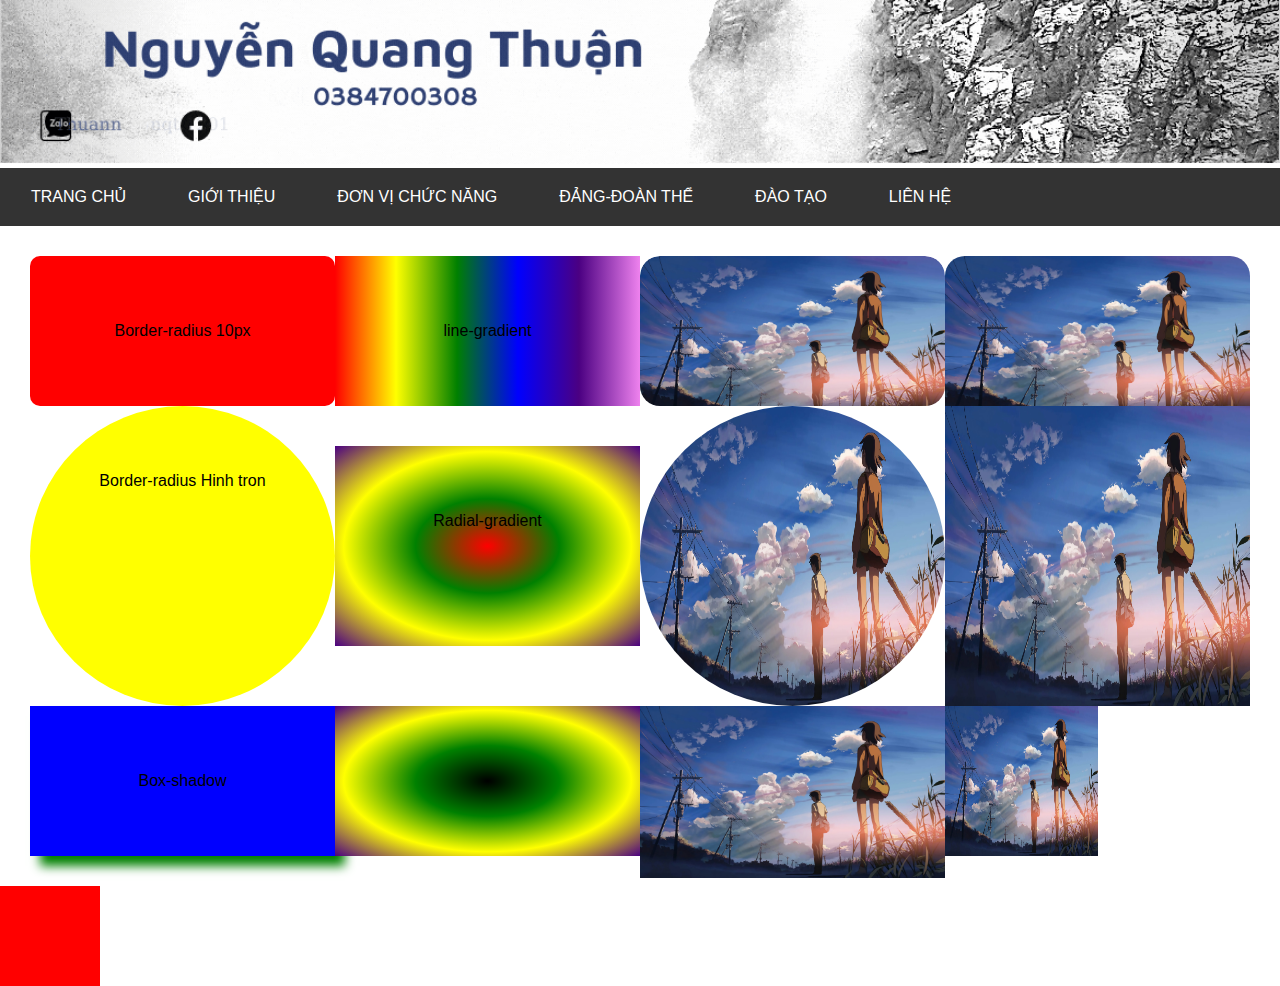
<file: template/css3-in-html.html>
<!DOCTYPE html>
<html lang="en">
<head>
	<meta charset="UTF-8">
	<meta name="viewport" content="width=device-width, initial-scale=1.0">
	<title>Nguyễn Quang Thuận</title>
	<link rel="icon" href="../images/banner-slide2.gif">
    <link rel="stylesheet" href="../css/style.css">
	<link rel="stylesheet" href="https://cdnjs.cloudflare.com/ajax/libs/font-awesome/6.0.0-beta2/css/all.min.css">
	<link rel="stylesheet" href="./assets/css/style.css">
</head>
<body>
	<!-- header -->
	<header>
		<img src="../images/banner1.gif" alt="ảnh nền banner">
	</header>

	<!-- navigation -->
	<ul class="nav">
		<li><a href="../index.html">Trang chủ</a></li>
		<li><a href="../index.html">Giới thiệu</a></li>
		<li><a href="../index.html">Đơn vị chức năng</a></li>
		<li><a href="../index.html">Đảng-đoàn thể</a></li>
		<li><a href="../index.html">Đào tạo</a></li>
		<li><a href="../index.html">Liên hệ</a></li>
	</ul>

	<div class="main">
        <div class="box-1">
            <div class="border-radius-1">
                Border-radius 10px
            </div>

            <div class="border-radius-2">
                Border-radius Hinh tron
            </div>

            <div class="box-shadow">
                Box-shadow
            </div>
        </div>

        <div class="box-2">
            <div class="line-gradient">
                line-gradient
            </div>

            <div class="radial-gradient-1">
                Radial-gradient
            </div>
            
            <div class="radial-gradient-2">

            </div>
        </div>

        <div class="box-3">
            <div class="anh-bo-goc">
                <img src="./assets/images/anh-nen.jpg" alt="anhr nen">
            </div>
            <div class="anh-bo-tron">
                <img src="./assets/images/anh-nen.jpg" alt="anhr nen">
            </div>
            <div class="anh-scale">
                <img src="./assets/images/anh-nen.jpg" alt="anhr nen">
            </div>
        </div>

        <div class="box-4">
            <div class="anh-bo-goc">
                <img src="./assets/images/anh-nen.jpg" alt="anhr nen">
            </div>
            <div class="anh-bo-tron">
                <img src="./assets/images/anh-nen.jpg" alt="anhr nen">
            </div>
            <div class="anh-scale">
                <img src="./assets/images/anh-nen.jpg" alt="anhr nen">
            </div>
        </div>

        
    </div>

    <div class="chuyendong">
            
    </div>

</body>
</html>
</file>
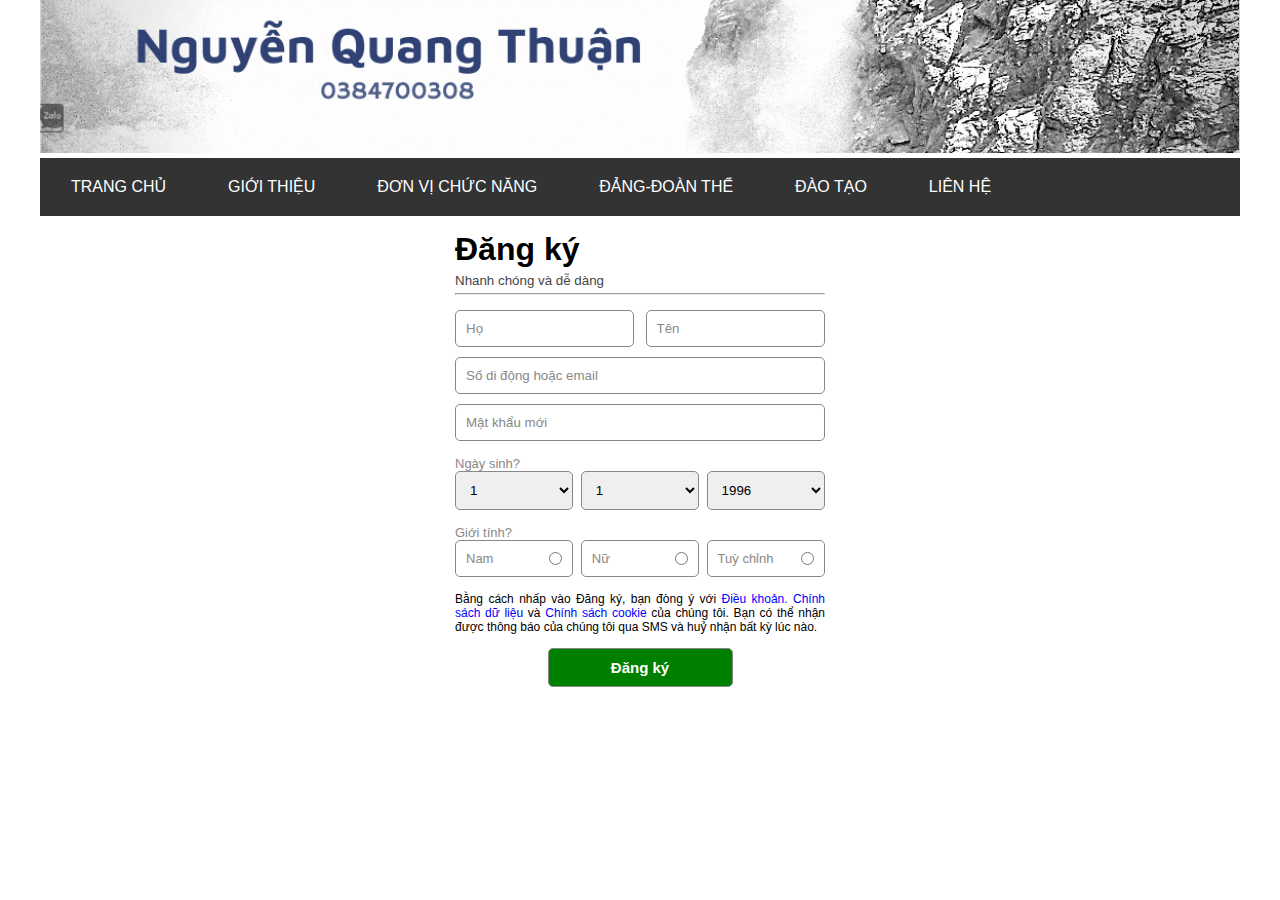
<file: template/form.html>
<!DOCTYPE html>
<html lang="en">
<head>
	<meta charset="UTF-8">
	<meta name="viewport" content="width=device-width, initial-scale=1.0">
	<title>Nguyễn Quang Thuận</title>
	<link rel="icon" href="../images/banner-slide2.gif">
    <link rel="stylesheet" href="../css/style.css">
	<link rel="stylesheet" href="../css/form.css">
	<link rel="stylesheet" href="https://cdnjs.cloudflare.com/ajax/libs/font-awesome/6.0.0-beta2/css/all.min.css">
</head>
<body>
	<div class="wapper">
        <div class="container">
            <!-- header -->
	<header>
		<img src="../images/banner1.gif" alt="ảnh nền banner">
	</header>

	<!-- navigation -->
	<ul class="nav">
		<li><a href="../index.html">Trang chủ</a></li>
		<li><a href="../index.html">Giới thiệu</a></li>
		<li><a href="../index.html">Đơn vị chức năng</a></li>
		<li><a href="../index.html">Đảng-đoàn thể</a></li>
		<li><a href="../index.html">Đào tạo</a></li>
		<li><a href="../index.html">Liên hệ</a></li>
	</ul>

    <div class="container">
        <div class="content">
            <form action="">
                <h1>Đăng ký</h1>
                <small>Nhanh chóng và dễ dàng</small>
                <hr>

                <div class="name">
                    <input type="text" name="" value="" placeholder="Họ">
                    <input type="text" name="" value="" placeholder="Tên">
                </div>

                <input type="text" name="" value="" placeholder="Số di động hoặc email" class="phone">

                <input type="text" name="" value="" placeholder="Mật khẩu mới" class="password">

                <span>Ngày sinh?</span>
                 <div class="date">
                    <select name="day" id="">
                        <option value="1">1</option>
                        <option value="2">2</option>
                        <option value="3">3</option>
                        <option value="4">4</option>
                        <option value="5">5</option>
                        <option value="6">6</option>
                        <option value="7">7</option>
                        <option value="8">8</option>
                        <option value="9">9</option>
                        <option value="10">10</option>
                    </select>

                    <select name="month" id="">
                        <option value="1">1</option>
                        <option value="2">2</option>
                        <option value="3">3</option>
                        <option value="4">4</option>
                        <option value="5">5</option>
                        <option value="6">6</option>
                        <option value="7">7</option>
                        <option value="8">8</option>
                        <option value="9">9</option>
                        <option value="10">10</option>
                        <option value="11">11</option>
                        <option value="12">12</option>
                    </select>

                    <select name="years" id="">
                        <option value="1996">1996</option>
                        <option value="1997">1997</option>
                        <option value="1998">1998</option>
                        <option value="1999">1999</option>
                        <option value="2000">2000</option>
                        <option value="2001">2001</option>
                        <option value="2002">2002</option>
                        <option value="2003">2003</option>
                        <option value="2004">2004</option>
                        <option value="2005">2005</option>
                    </select>
                </div>

                <span>Giới tính?</span>
                <div class="sex">
                    <label for="">
                        <span>Nam</span>
                        <input type="radio" name="gioitinh" value="">
                    </label>
                    
                    <label for="">
                        <span>Nữ</span>
                        <input type="radio" name="gioitinh" value="">
                    </label>

                    <label for="">
                        <span>Tuỳ chỉnh</span>
                        <input type="radio" name="gioitinh" value="">
                    </label>
                </div>

                <p>Bằng cách nhấp vào Đăng ký, bạn đòng ý với <a href="#">Điều khoản.</a> <a href="#">Chính sách dữ liệu</a> và <a href="#">Chính sách cookie</a> của chúng tôi. Bạn có thể nhận được thông báo của chúng tôi qua SMS và huỷ nhận bất kỳ lúc nào.</p>


                <div class="submit">
                    <input type="submit" name="" value="Đăng ký">
                </div>
            </form>
        </div>
    </div>
        </div>
    </div>
</body>
</html>
</file>
<file: css/style.css>
*{
	margin: 0;
	padding: 0;
	box-sizing: border-box;
}

ul{
	list-style: none;
}

a{
	text-decoration: none;
	color: #fff;
}

html{
	font-family: arial;
}

.wapper{
	max-width: 1440px;
	margin: 0 auto;
}

.container{
	max-width: 1200px;
	margin: 0 auto;
}

/* header*/
/* header{
	margin: 0 0 -4px -3px;
} */
header img{
	width: 100%;
}


/* navigation */
.nav{
	background-color:#333;
	display: flex;
	align-items: center;
}

.nav li{
	padding: 20px 31px;
}

.nav li:hover{
	background: #6382a082;
 	cursor: pointer;
 	opacity: 0.7;
}

.nav li a{
	text-transform: uppercase;
	color: #fff;
}

/* slider */
.slider-link{
    width: 100%;
	height: 400px;
	display: flex;
}

.slider-link hr{
	margin-bottom: 20px;
}

.slider-link .slider{
	overflow: hidden;
	width: 70%;
}

.slider figure{
    width: 500%;
    animation: 10s slider infinite;
	font-size: 0;
	left: 0;
	position: relative;
    margin: 0;
    text-align: left;
}

.slider figure img{
	width: 20%;
	height: 400px;
}

@keyframes slider{
	0% {
		left: 0;
	}
	
	20% {
		left: 0;
	}
	25% {
		left: -100%;
	}
	45% {
		left: -100%;
	}
	50% {
		left: -200%;
	}
	70% {
		left: -200%;
	}
	75% {
		left: -300%;
	}
	95% {
		left: -300%;
	}
	100% {
		left: -400%;
	}
	

}

.link{
	width: 30%;
    background-color: #6ea6d3;
    padding: 30px;
}

.link li{
	font-size: 20px;
    margin-bottom: 20px;
}

/* video-contact */
.video-banner{
	display: flex;
	justify-content: space-between;
	position: relative;
}

.card,
.video{
	width: 49%;
	height: 300px;
}

.video video{
	width: 100%;
	height: 300px;
}

.video video img{
	width: 100%;
}

/* card */
.front, .back{
	width:49%;
	height:100%;
	overflow:hidden;
	backface-visibility:hidden;
	position:absolute;
	transition: transform .5s linear;
}
.card:hover > .front{
	transform: perspective(600px) rotateX(-180deg);
}
.card:hover > .back{
	transform: perspective(600px) rotateX(0deg);
}
.back{
	background: #8533cb;
    transform: rotateX(180deg);
    display: flex;
    flex-direction: column;
    justify-content: center;
    align-items: center;
    line-height: 1.6;
	color: #fff;
}



.back h2{
	font-size: 2rem;
}

.back small{
	font-size: 1.5rem;
}

.back .contact-icon{
	font-size: 4rem;
}

.back .contact-icon i{
	transition:ease-in-out 0.3s;
	margin: 1rem 0;
	padding: 1rem;
    border-radius: 2rem;

}

.back .contact-icon i:hover{
	transform: scale(1.1);
    background-color: #fff;
    color: #333;
}

.front{
	background: url(../images/banner-slide2.gif) center no-repeat;
}


/* .animation */
.animation{
	display: flex;
	justify-content: space-between;
	align-items: center;
	overflow: hidden;
}

.animation .content{
	height: 500px;
	width: 25%
}

.animation .content:hover{
	transform: scale(1.1);
	transition:ease-in-out 0.4s;
	box-shadow: 0 5px 20px rgb(0 0 0);
}

.animation .content:hover .box{
	transform: scale(1.2);
	transition:ease-in-out 0.5s;
}

.animation .content h2{
	margin: 20px 0;
	color: #fff;
}

.animation .content a{
	padding: 6px 23px;
    background-color: transparent;
    border: 1px solid #000;
    border-radius: 10px;
	display: none;
}

.animation .content a:hover{
	background-color: #fff;
	color: #000;
}

.animation .content:hover a{
	display: inline-block;
}

.animation .content .top{
	height: 50%;
	display: flex;
	justify-content: center;
	flex-direction: column;
	text-align:center;
}

.animation .content .top i{
	font-size: 50px;
	color: #fff;
}

.animation .content .bottom{
	height: 50%;
}

.animation .content img{
	width: 100%;
	height: 250px;
}

.animation .content .top-1{
	background-color: #8533cb;
}

.animation .content .top-2{
	background-color: #fe8f01;
}

.animation .content .top-3{
	background-color: #79d400;
}

.animation .content .top-4{
	background-color: #ff3b34;
}

footer{
	height: 70px;
	width: 100%;
	background-color:burlywood;
}
</file>
<file: template/assets/css/style.css>
*{
    margin: 0;
    padding: 0;
    box-sizing: border-box;
}

.main{ 
    display: flex;
    justify-content: space-between;
    padding: 30px;
}

.header img{
    width: 100%;
    height: 150px;
}

.box-1, .box-2, .box-3, .box-4{
    width: 25%;
    height: auto;
    text-align: center;
    line-height: 150px;
}

.box-1 .border-radius-1{
    height: 150px;
    border-radius: 10px;
    background-color: red;
}

.box-1 .border-radius-2{
    height: 300px;
    border-radius: 50%;
    background-color: yellow;
}

.box-1 .box-shadow{
    height: 150px;
    box-shadow: 10px 10px 10px green;
    background-color: blue;
}

.box-2 .line-gradient{
    height: 150px;
    background: linear-gradient(to right,red, yellow, green, blue, indigo, violet);
}

.box-2 .radial-gradient-1{
    margin: 40px 0;
    height: 200px;
    background: radial-gradient(red,green,yellow,indigo);
}

.box-2 .radial-gradient-2{
    margin-top: 60px;
    height: 150px;
    background: radial-gradient(black,green,yellow,indigo);
}

.box-3 .anh-bo-goc{
    height: 150px;
    border-radius: 20px;
    overflow: hidden;
}

.box-3 .anh-bo-goc img{
    width: 100%;
    border-radius: 20px;
    transition: all ease-in-out 0.3s;
}

.box-3 .anh-bo-goc img:hover{
    transform: skew(20deg, 20deg);
}

.box-3 .anh-bo-tron{
    height: 300px;
    border-radius: 50%;
}

.box-3 .anh-bo-tron img{
    width: 100%;
    height: 100%;
    border-radius: 50%;
}

.box-3 .anh-scale{
    height: 150px;

}

.box-3 .anh-scale img{
    width: 100%;
    transition: all ease-in-out 0.3s;
}

.box-3 .anh-scale img:hover{
    transform: scale(1.5);
}

/*  */

.box-4 .anh-bo-goc{
    height: 150px;
    border-radius: 20px;
}

.box-4 .anh-bo-goc img{
    width: 100%;
    border-radius: 20px;
    transition-duration: 2s;
}

.box-4 .anh-bo-goc img:hover{
    transform: rotate(360deg);
}

.box-4 .anh-bo-tron{
    height: 300px;
    overflow: hidden;
}

.box-4 .anh-bo-tron img{
    width: 100%;
    height: 100%;
    transition:all ease-in-out 0.3s;
}

.box-4 .anh-bo-tron img:hover{
    transform: scale(2);
}

.box-4 .anh-scale{
    height: 150px;
    text-align: left;

}

.box-4 .anh-scale img{
    width: 50%;
    height: 100%;
    transition: 1s;
}

.box-4 .anh-scale img:hover{
    transform: translate(150px);
}

.chuyendong{
    width: 100px;
    height: 100px;
    clear: both;
    background-color: red;
    position: relative;
    animation: myAnimation 5s ease-out infinite;
}

@keyframes myAnimation {
    0% {
        left: 20px;
    }
    
    100% {
        left: 90vw;
    }
}
</file>
<file: css/form.css>
a{
    text-decoration: none;
    color: blue;
}

ul{
    list-style: none;
}



input,
label,
select{
    border-radius: 5px;
    border: 1px solid #888;
    outline: none;
}

input::placeholder{
    color: #888;
}

/*  
.container{
    width: 100vw;
    display: block;
    height: 100vh;
} */

.content{
    width: 100%;
    height: 100%;
    display: flex;
    justify-content: center;
    align-items: center;
}

form{
    width: 400px;
    height: 500px;
    background-color: #fff;
    border-radius: 10px;
    padding: 15px;
    display: flex;
    flex-direction: column;
}

form small{
    padding: 5px 0;
    color: #444;
}

.name{
    display: flex;
    justify-content: space-between;
    margin: 15px 0 10px;
}

.name input{
    width: 48.5%;
    padding: 10px;
}

.phone{
    padding: 10px;
}

.password{
    margin: 10px 0 15px;
    padding: 10px;
}

span{
    font-size: 13px;
    color: #888;
}

.date{
    width: 100%;
    display: flex;
    justify-content: space-between;
    margin-bottom: 15px;
}

.date select{
    width: 32%;
    padding: 10px;
}

.sex{
    width: 100%;
    display: flex;
    margin-bottom: 15px;
    justify-content: space-between;
}

.sex label{
    padding: 10px;
    width: 32%;
    display: flex;
    justify-content: space-between;
}

.sex label input{
    font-size: 1px;
}

p{
    font-size: 12px;
    text-align: justify;
}

.submit{
    height: 25%;
    display: flex;
    justify-content: center;
    align-items: center;
}

.submit input{
    /* margin-top: 30px; */
    padding: 10px;
    width: 50%; 
    background-color: green;
    color: #fff;
    font-size: 15px;
    font-weight: bold;
}
</file>
